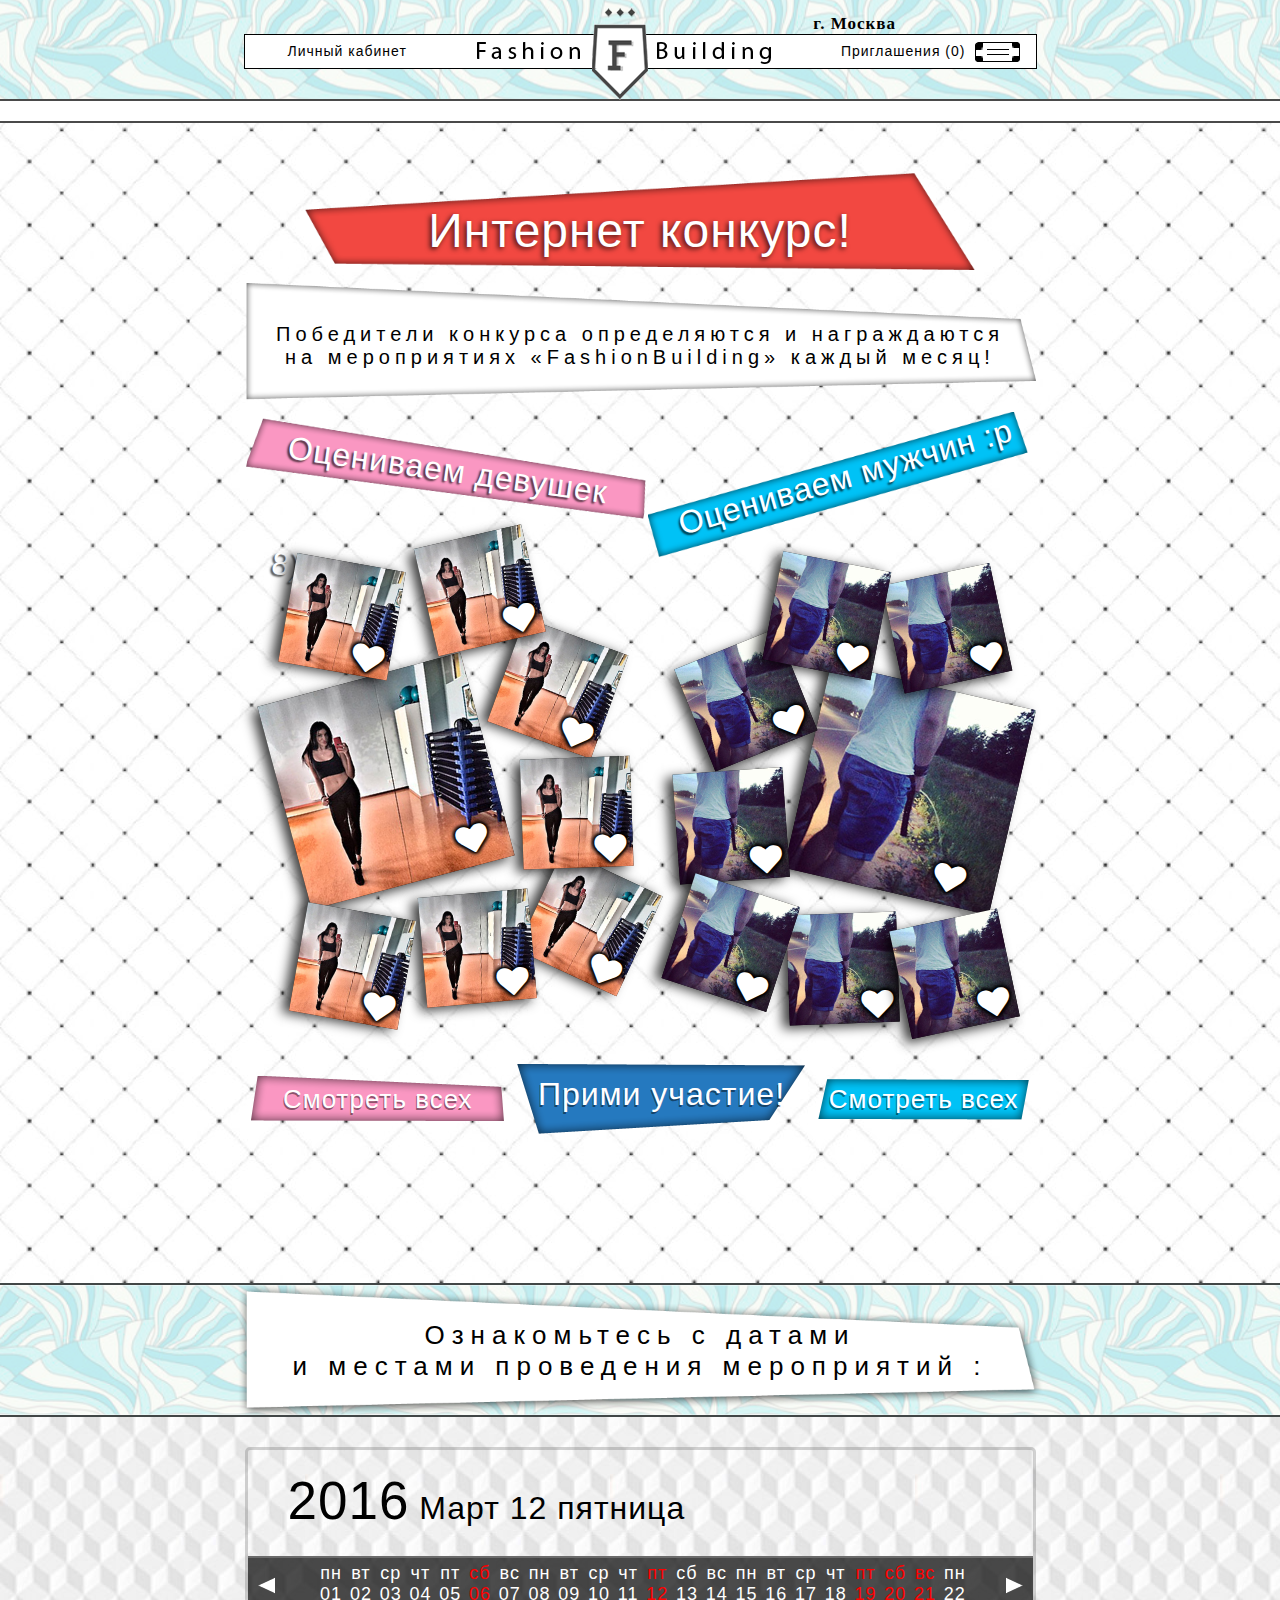
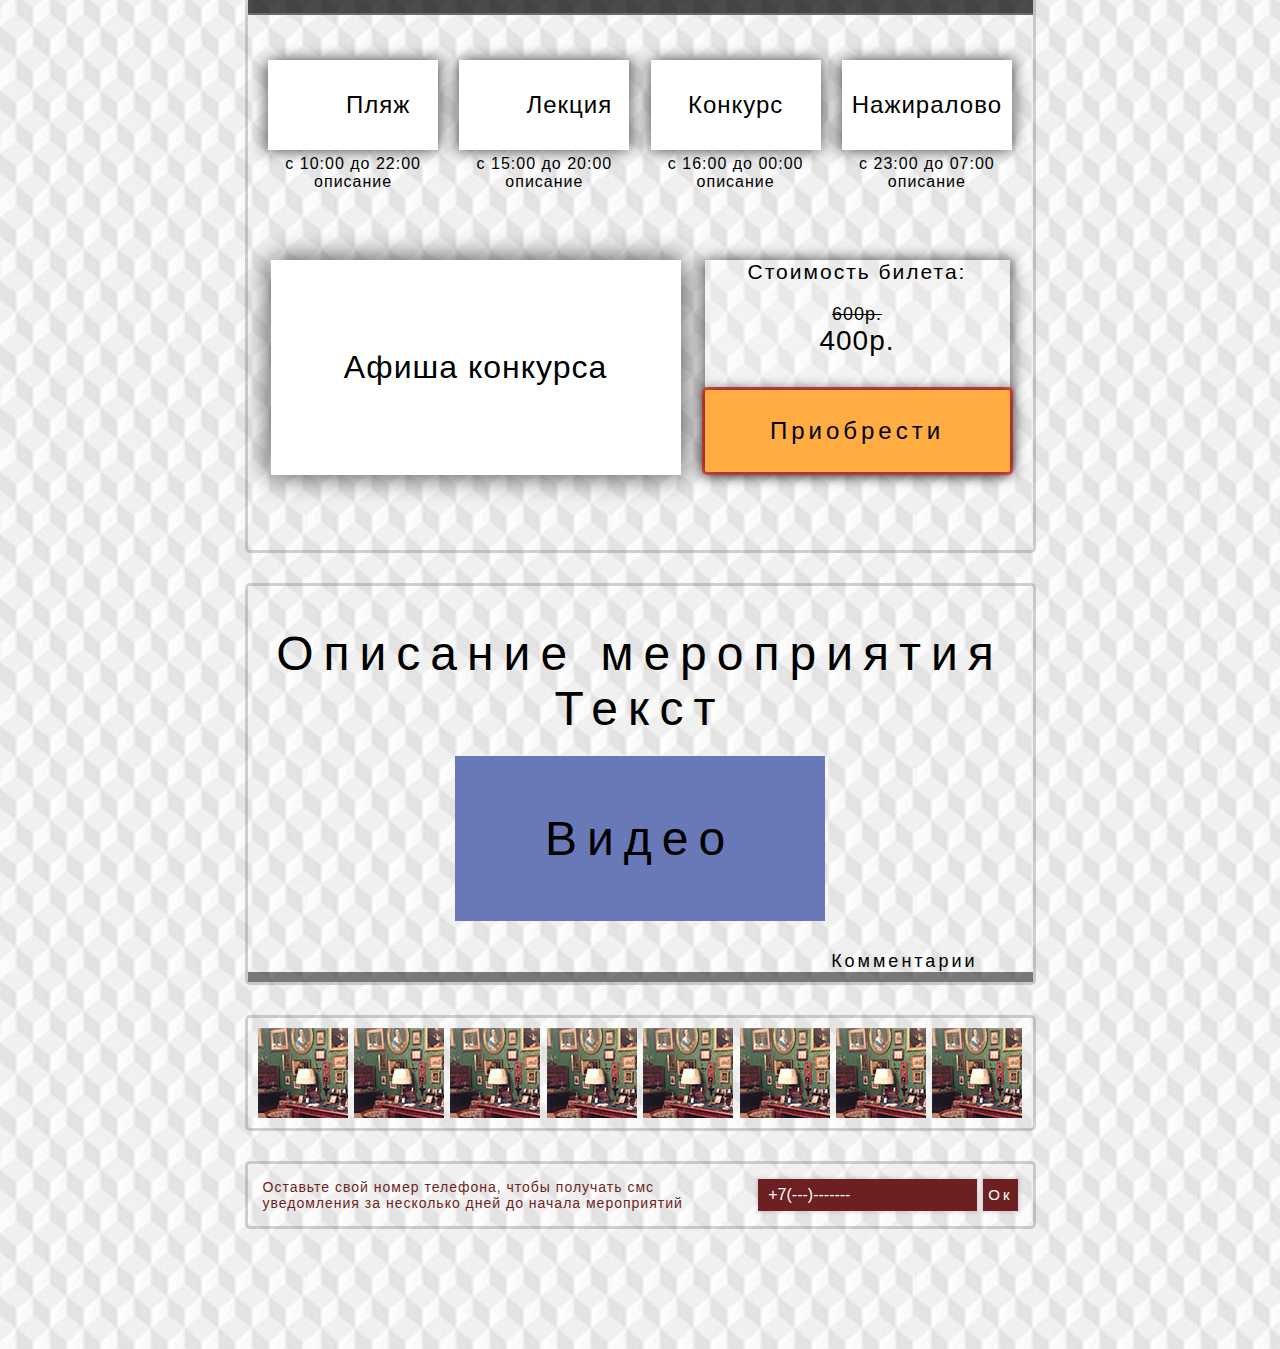
<file: index.html>
<!DOCTYPE html>
<html>
<head>
  <meta charset="utf-8">
  <meta http-equiv="X-UA-Compatible" content="IE=edge,chrome=1">
  <title>Starter</title>
  <meta name="viewport" content="width=device-width">
  <link rel="stylesheet" href="https://maxcdn.bootstrapcdn.com/font-awesome/4.5.0/css/font-awesome.min.css">
  <link rel="stylesheet" href="css/main-start.css">
</head>
<body>



 <!-- header start 1-->
<header class="home-head">
	<h1>г. Москва</h1>
	<!-- nav, logo start -->
	<div class="head-line">
		<nav class="home-nav flex space--between">
			<ul>
				<li class="personal"><a href="#">Личный кабинет</a>
					<!-- dropdown -->
					<div class="drop-down-log">
						<ul class="personal-cab">
							<div class="dropdown_arr"></div>
	     	<li><input type="text" placeholder="Номер телефона/E-mail"></li>
	     	<li><input type="password" placeholder="Пароль"></li>
	     	<li><input type="button" value="Вход/Регистрация"></li>
	     </ul>
    	</div>
     <!-- dropdown end -->
				</li>
			</ul>
			<!-- LOGO START -->
			<div class="logo"><a href="index.html"><img src="img/logo.png" alt="fashion"></a></div>
			<!-- LOGO END -->
			<ul>
				<!-- Приглашения -->
				<li class="prigl"><a class="mb" href="#">Приглашения (<span class="count">0</span>)</a>
					<div class="locpr">
						<div class="hey">
							<div class="dropdown_arr"></div>
					    	<div class="ticket flex space--between">
					     		<a href="#" class="buyt">Приобрести билеты</a>
					     		<p>Здесь будут отображаться билеты которые Вы приобрели</p>
					     	</div>
					    </div>
					</div>
				</li> 
			</ul>
		</nav>
	</div>
	<!-- nav, logo end -->
</header>
<!-- header end -->
<div class="bel-line"></div>
<!-- Internet конкурс start -->
<section class="internet-konk">
	<div class="int-mid">
		<div class="section-title">Интернет конкурс!</div>
		<div class="section-pre-title"><p>Победители конкурса определяются и награждаются на мероприятиях «FashionBuilding» каждый месяц!</p></div>
		<div class="wom-man flex">
			<!-- Картинки девушек start -->
			<div class="left-women-col">
				<div class="woomen-ct"><span>Оцениваем девушек 8)</span></div>
				<div class="thumbnails" style="background-image: url(img/woom.jpg)">
					<div class="thumb n1" style="background-image: url(img/woom.jpg)">
						<div class="like"><i class="fa fa-heart"></i></div>
					</div>
					<div class="thumb n2" style="background-image: url(img/woom.jpg)">
						<div class="like"><i class="fa fa-heart"></i></div>
					</div>
					<div class="thumb n3" style="background-image: url(img/woom.jpg)">
						<div class="like"><i class="fa fa-heart"></i></div>
					</div>	
					<div class="thumb n4" style="background-image: url(img/woom.jpg)">
						<div class="like"><i class="fa fa-heart"></i></div>
					</div>	
					<div class="thumb n5" style="background-image: url(img/woom.jpg)">
						<div class="like"><i class="fa fa-heart"></i></div>
					</div>	
					<div class="thumb n6" style="background-image: url(img/woom.jpg)">
						<div class="like"><i class="fa fa-heart"></i></div>
					</div>
					<div class="thumb n7" style="background-image: url(img/woom.jpg)">
						<div class="like"><i class="fa fa-heart"></i></div>
					</div>		
					<div class="large-like"><i class="fa fa-heart"></i></div>
				</div>
			</div> 
			<!-- Картинки девушек end -->
			<!-- Картинки мужчин start -->
			<div class="right-man-col">
				 <div class="man-ct"><span class="rot">Оцениваем мужчин :р</span></div>
					<div class="thumbnails" style="background-image: url(img/man.jpg)">

					<div class="thumb n1" style="background-image: url(img/man.jpg)">
						<div class="like"><i class="fa fa-heart"></i></div>
					</div>
					<div class="thumb n2" style="background-image: url(img/man.jpg)">
						<div class="like"><i class="fa fa-heart"></i></div>
					</div>
					<div class="thumb n3" style="background-image: url(img/man.jpg)">
						<div class="like"><i class="fa fa-heart"></i></div>
					</div>	
					<div class="thumb n4" style="background-image: url(img/man.jpg)">
						<div class="like"><i class="fa fa-heart"></i></div>
					</div>	
					<div class="thumb n5" style="background-image: url(img/man.jpg)">
						<div class="like"><i class="fa fa-heart"></i></div>
					</div>	
					<div class="thumb n6" style="background-image: url(img/man.jpg)">
						<div class="like"><i class="fa fa-heart"></i></div>
					</div>
					<div class="thumb n7" style="background-image: url(img/man.jpg)">
						<div class="like"><i class="fa fa-heart"></i></div>
					</div>		
					<div class="large-like"><i class="fa fa-heart"></i></div>
				</div>
			</div>
			<!-- Картинки мужчин start -->
		</div>
		<!-- Смотреть всех, прийнять участие start -->
		<div class="sect-bot-l">
			<ul class="flex space--around">
				<li><a href="#" class="watch-all w">Смотреть всех</a></li>
				<li><a href="#" class="prim">Прими участие!</a></li>
				<li><a href="#" class="watch-all m">Смотреть всех</a></li>
			</ul>
		</div>
		<!-- Смотреть всех, прийнять участие end -->
	</div>
</section>
<!-- Internet конкурс end -->

<section class="date-place">
	<div class="second-big-ttl">
	<!-- Даты и Места проведения -->
	<div class="second-bg-ttl"><span class="fst">Ознакомьтесь с датами</span> <span class="sec">и местами проведения мероприятий :</span></div>
</div> 
	<div class="container"> 
		<div class="block-date">
			<div class="date-t"><span>2016</span> Март 12 пятница</div>
			<div class="date-line">
				<ul>
					<li><span class="day">ПН</span><span class="numb">01</span></li>
					<li><span class="day">ВТ</span><span class="numb">02</span></li>
					<li><span class="day">СР</span><span class="numb">03</span></li>
					<li><span class="day">ЧТ</span><span class="numb">04</span></li>
					<li><span class="day">ПТ</span><span class="numb">05</span></li>
					<li class="red"><span class="day">СБ</span><span class="numb">06</span></li>
					<li><span class="day">ВС</span><span class="numb">07</span></li>
					<li><span class="day">ПН</span><span class="numb">08</span></li>
					<li><span class="day">ВТ</span><span class="numb">09</span></li>
					<li><span class="day">СР</span><span class="numb">10</span></li>
					<li><span class="day">ЧТ</span><span class="numb">11</span></li>
					<li class="red"><span class="day">ПТ</span><span class="numb">12</span></li>
					<li><span class="day">СБ</span><span class="numb">13</span></li>
					<li><span class="day">ВС</span><span class="numb">14</span></li>
					<li><span class="day">ПН</span><span class="numb">15</span></li>
					<li><span class="day">ВТ</span><span class="numb">16</span></li>
					<li><span class="day">СР</span><span class="numb">17</span></li>
					<li><span class="day">ЧТ</span><span class="numb">18</span></li>
					<li class="red"><span class="day">ПТ</span><span class="numb">19</span></li>
					<li class="red"><span class="day">СБ</span><span class="numb">20</span></li>
					<li class="red"><span class="day">ВС</span><span class="numb">21</span></li>
					<li><span class="day">Пн</span><span class="numb">22</span></li>
				</ul>
				<!-- стрелочки влево, вправо -->
				<div class="left"></div> 
				<div class="right"></div>
				<!-- стрелочки влево, вправо -->
			</div>
			<!-- Пляж, Лекция, конкурс, Нажиралово -->
			<div class="line-desc flex space--around">
				<div class="line-item li1">
					<div class="name">Пляж</div>
					<div class="desc">с 10:00 до 22:00 описание</div>
				</div>
				<div class="line-item li2">
					<div class="name">Лекция</div>
					<div class="desc">с 15:00 до 20:00 описание</div>
				</div>
				<div class="line-item li3">
					<div class="name">Конкурс</div>
					<div class="desc">с 16:00 до 00:00 описание</div>
				</div>
				<div class="line-item li4">
					<div class="name">Нажиралово</div>
					<div class="desc">с 23:00 до 07:00 описание</div>
				</div>
			</div>
			<!-- Пляж, Лекция, конкурс, Нажиралово -->
			<div class="sec-line flex space--between">
				<!-- Афиша конкурса -->
				<div class="afisha">Афиша конкурса</div>
				<!-- Стоимость билета -->
				<div class="price">
					<div class="stoim-wrap">
						<div class="stoim">Стоимость билета:</div>
						<span class="lp">600р.</span>
						<span class="np">400р.</span>
						<div class="buynow">Приобрести</div>
				</div>
				<div class="oplatit">
					<div class="main-opl"> 
						<div class="stoim">Стоимость билета:</div>
						<span class="lp">600р.</span>
						<span class="np">400р.</span>
						<div class="col-vo">Количество билетов: <span class="less">-</span>  <span class="count">2</span>  <span class="more">+</span></div>
						<div class="summ">Сумма к оплате: <span class="numb">800</span> р.</div>
						<div class="sposob flex space--between">
							<div class="spos-opl">
								<h3>Способ оплаты:</h3>
								<form action="">
									<ul>
										<li><input type="radio" name="opl" class="rad" value="bank-card" id="bank-card"><label for="bank-card">Банковская карта</label></li>
										<li><input type="radio" name="opl" class="rad" value="qiwi" id="qiwi"><label for="qiwi">Qiwi кошелек</label></li>
										<li><input type="radio" name="opl" class="rad" value="yam" id="yam"><label for="yam">Яндекс Деньги</label></li>
										<li><input type="radio" name="opl" class="rad" value="mob" id="mob"><label for="mob">Баланс мобильного</label></li>
									</ul>
								</form>
							</div>
							<a href="#" class="subm">Оплата</a>
						</div>
						<p class="after">После оплаты Вы получите смс с кодом электронного билета.Для прохода на мероприятие Вам нужно будет показать кодбилетеру мероприятия. Так же код будет доступен Вам в разделе «Приглашения»</p>
					</div>
					<div class="svernut">Свернуть</div>
				</div>
			</div>
			</div>
		</div>
		<div class="block-desc">
			<p class="desssc">Описание мероприятия Текст</p>
			<div class="video-block">Видео</div>
			<a href="#" class="comments">Комментарии</a>
			<div class="end-line"></div>
		</div>
		<div class="thumb-block flex space--between">
			<a href="#" class="thumb" style="background-image: url(img/thumb-unit.jpg)"></a>
			<a href="#" class="thumb" style="background-image: url(img/thumb-unit.jpg)"></a>
			<a href="#" class="thumb" style="background-image: url(img/thumb-unit.jpg)"></a>
			<a href="#" class="thumb" style="background-image: url(img/thumb-unit.jpg)"></a>
			<a href="#" class="thumb" style="background-image: url(img/thumb-unit.jpg)"></a>
			<a href="#" class="thumb" style="background-image: url(img/thumb-unit.jpg)"></a>
			<a href="#" class="thumb" style="background-image: url(img/thumb-unit.jpg)"></a>
			<a href="#" class="thumb" style="background-image: url(img/thumb-unit.jpg)"></a>
		</div>
		<div class="subscribe flex space--between">
			<p class="text">Оставьте свой номер телефона, чтобы получать смс уведомления за несколько дней до начала мероприятий</p>
			<div class="sub-block flex">
				<input type="tel" value="+7(---)-------">
				<input type="button" value="Ок">
			</div>
		</div>
	</div>
</section>

<script src="http://code.jquery.com/jquery-1.12.0.min.js"></script>
<script src="js/app.js"></script>
</body>
</html>
</file>
<file: css/main-start.css>
/*! normalize.css v3.0.2 | MIT License | git.io/normalize */
/**
 * 1. Set default font family to sans-serif.
 * 2. Prevent iOS text size adjust after orientation change, without disabling
 *    user zoom.
 */
html {
  font-family: sans-serif;
  /* 1 */
  -ms-text-size-adjust: 100%;
  /* 2 */
  -webkit-text-size-adjust: 100%;
  /* 2 */ }

/**
 * Remove default margin.
 */
body {
  margin: 0; }

/* HTML5 display definitions
   ========================================================================== */
/**
 * Correct `block` display not defined for any HTML5 element in IE 8/9.
 * Correct `block` display not defined for `details` or `summary` in IE 10/11
 * and Firefox.
 * Correct `block` display not defined for `main` in IE 11.
 */
article,
aside,
details,
figcaption,
figure,
footer,
header,
hgroup,
main,
menu,
nav,
section,
summary {
  display: block; }

/**
 * 1. Correct `inline-block` display not defined in IE 8/9.
 * 2. Normalize vertical alignment of `progress` in Chrome, Firefox, and Opera.
 */
audio,
canvas,
progress,
video {
  display: inline-block;
  /* 1 */
  vertical-align: baseline;
  /* 2 */ }

/**
 * Prevent modern browsers from displaying `audio` without controls.
 * Remove excess height in iOS 5 devices.
 */
audio:not([controls]) {
  display: none;
  height: 0; }

/**
 * Address `[hidden]` styling not present in IE 8/9/10.
 * Hide the `template` element in IE 8/9/11, Safari, and Firefox < 22.
 */
[hidden],
template {
  display: none; }

/* Links
   ========================================================================== */
/**
 * Remove the gray background color from active links in IE 10.
 */
a {
  background-color: transparent; }

/**
 * Improve readability when focused and also mouse hovered in all browsers.
 */
a:active,
a:hover {
  outline: 0; }

/* Text-level semantics
   ========================================================================== */
/**
 * Address styling not present in IE 8/9/10/11, Safari, and Chrome.
 */
abbr[title] {
  border-bottom: 1px dotted; }

/**
 * Address style set to `bolder` in Firefox 4+, Safari, and Chrome.
 */
b,
strong {
  font-weight: bold; }

/**
 * Address styling not present in Safari and Chrome.
 */
dfn {
  font-style: italic; }

/**
 * Address variable `h1` font-size and margin within `section` and `article`
 * contexts in Firefox 4+, Safari, and Chrome.
 */
h1 {
  font-size: 2em;
  margin: 0.67em 0; }

/**
 * Address styling not present in IE 8/9.
 */
mark {
  background: #ff0;
  color: #000; }

/**
 * Address inconsistent and variable font size in all browsers.
 */
small {
  font-size: 80%; }

/**
 * Prevent `sub` and `sup` affecting `line-height` in all browsers.
 */
sub,
sup {
  font-size: 75%;
  line-height: 0;
  position: relative;
  vertical-align: baseline; }

sup {
  top: -0.5em; }

sub {
  bottom: -0.25em; }

/* Embedded content
   ========================================================================== */
/**
 * Remove border when inside `a` element in IE 8/9/10.
 */
img {
  border: 0; }

/**
 * Correct overflow not hidden in IE 9/10/11.
 */
svg:not(:root) {
  overflow: hidden; }

/* Grouping content
   ========================================================================== */
/**
 * Address margin not present in IE 8/9 and Safari.
 */
figure {
  margin: 1em 40px; }

/**
 * Address differences between Firefox and other browsers.
 */
hr {
  box-sizing: content-box;
  height: 0; }

/**
 * Contain overflow in all browsers.
 */
pre {
  overflow: auto; }

/**
 * Address odd `em`-unit font size rendering in all browsers.
 */
code,
kbd,
pre,
samp {
  font-family: monospace, monospace;
  font-size: 1em; }

/* Forms
   ========================================================================== */
/**
 * Known limitation: by default, Chrome and Safari on OS X allow very limited
 * styling of `select`, unless a `border` property is set.
 */
/**
 * 1. Correct color not being inherited.
 *    Known issue: affects color of disabled elements.
 * 2. Correct font properties not being inherited.
 * 3. Address margins set differently in Firefox 4+, Safari, and Chrome.
 */
button,
input,
optgroup,
select,
textarea {
  color: inherit;
  /* 1 */
  font: inherit;
  /* 2 */
  margin: 0;
  /* 3 */ }

/**
 * Address `overflow` set to `hidden` in IE 8/9/10/11.
 */
button {
  overflow: visible; }

/**
 * Address inconsistent `text-transform` inheritance for `button` and `select`.
 * All other form control elements do not inherit `text-transform` values.
 * Correct `button` style inheritance in Firefox, IE 8/9/10/11, and Opera.
 * Correct `select` style inheritance in Firefox.
 */
button,
select {
  text-transform: none; }

/**
 * 1. Avoid the WebKit bug in Android 4.0.* where (2) destroys native `audio`
 *    and `video` controls.
 * 2. Correct inability to style clickable `input` types in iOS.
 * 3. Improve usability and consistency of cursor style between image-type
 *    `input` and others.
 */
button,
html input[type="button"],
input[type="reset"],
input[type="submit"] {
  -webkit-appearance: button;
  /* 2 */
  cursor: pointer;
  /* 3 */ }

/**
 * Re-set default cursor for disabled elements.
 */
button[disabled],
html input[disabled] {
  cursor: default; }

/**
 * Remove inner padding and border in Firefox 4+.
 */
button::-moz-focus-inner,
input::-moz-focus-inner {
  border: 0;
  padding: 0; }

/**
 * Address Firefox 4+ setting `line-height` on `input` using `!important` in
 * the UA stylesheet.
 */
input {
  line-height: normal; }

/**
 * It's recommended that you don't attempt to style these elements.
 * Firefox's implementation doesn't respect box-sizing, padding, or width.
 *
 * 1. Address box sizing set to `content-box` in IE 8/9/10.
 * 2. Remove excess padding in IE 8/9/10.
 */
input[type="checkbox"],
input[type="radio"] {
  box-sizing: border-box;
  /* 1 */
  padding: 0;
  /* 2 */ }

/**
 * Fix the cursor style for Chrome's increment/decrement buttons. For certain
 * `font-size` values of the `input`, it causes the cursor style of the
 * decrement button to change from `default` to `text`.
 */
input[type="number"]::-webkit-inner-spin-button,
input[type="number"]::-webkit-outer-spin-button {
  height: auto; }

/**
 * 1. Address `appearance` set to `searchfield` in Safari and Chrome.
 * 2. Address `box-sizing` set to `border-box` in Safari and Chrome
 *    (include `-moz` to future-proof).
 */
input[type="search"] {
  -webkit-appearance: textfield;
  /* 1 */
  /* 2 */
  box-sizing: content-box; }

/**
 * Remove inner padding and search cancel button in Safari and Chrome on OS X.
 * Safari (but not Chrome) clips the cancel button when the search input has
 * padding (and `textfield` appearance).
 */
input[type="search"]::-webkit-search-cancel-button,
input[type="search"]::-webkit-search-decoration {
  -webkit-appearance: none; }

/**
 * Define consistent border, margin, and padding.
 */
fieldset {
  border: 1px solid #c0c0c0;
  margin: 0 2px;
  padding: 0.35em 0.625em 0.75em; }

/**
 * 1. Correct `color` not being inherited in IE 8/9/10/11.
 * 2. Remove padding so people aren't caught out if they zero out fieldsets.
 */
legend {
  border: 0;
  /* 1 */
  padding: 0;
  /* 2 */ }

/**
 * Remove default vertical scrollbar in IE 8/9/10/11.
 */
textarea {
  overflow: auto; }

/**
 * Don't inherit the `font-weight` (applied by a rule above).
 * NOTE: the default cannot safely be changed in Chrome and Safari on OS X.
 */
optgroup {
  font-weight: bold; }

/* Tables
   ========================================================================== */
/**
 * Remove most spacing between table cells.
 */
table {
  border-collapse: collapse;
  border-spacing: 0; }

td,
th {
  padding: 0; }

body {
  letter-spacing: 1px;
  font-size: 17px;
  font-family: 'Myriad Pro', sans-serif;
  color: #000;
  height: 100%; 
}
  header h1{
  text-align: right;
  width: 70%;
  margin: 0px;
  padding: 0px;
  font-size: 17px;
  font-family: 'Myriad Pro';
}


.container {
  max-width: 791px;
  margin: 0 auto;
  font-family: 'Arial', 'Myriad Pro', sans-serif;
  font-weight: normal; }

a {
  text-decoration: none;
  color: #3498db; }

.int-mid {
  max-width: 791px;
  margin: 0 auto; }

ul, li {
  list-style-type: none;
  margin: 0;
  padding: 0; }

.flex {
  display: -webkit-flex;
  display: -ms-flexbox;
  display: flex; }

.space--between {
  -webkit-justify-content: space-between;
      -ms-flex-pack: justify;
          justify-content: space-between; }

.space--around {
  -webkit-justify-content: space-around;
      -ms-flex-pack: distribute;
          justify-content: space-around; }

.flex--center {
  display: -webkit-flex;
  display: -ms-flexbox;
  display: flex;
  -webkit-justify-content: center;
      -ms-flex-pack: center;
          justify-content: center; }

header.home-head {
  background-color: #fff;
  background-position: center;
  background-image: url(../img/header-bg.png);
  padding-top: 14px;
  padding-bottom: 30px; }
  header.home-head .head-line {
    height: 33px;
    border: 1px solid #000;
    background-color: #FFF;
    max-width: 791px;
    margin: 0 auto; }
    header.home-head .head-line nav.home-nav {
      padding: 0px 15px 0px 20px; }
      header.home-head .head-line nav.home-nav .logo {
        margin-top: -27px; }
      header.home-head .head-line nav.home-nav ul li {
        display: block;
        position: relative; }
        header.home-head .head-line nav.home-nav ul li a {
          display: inline-block;
          line-height: 33px;
          font-size: 14px;
          font-weight: normal;
          color: #000;
          transition: all 0.15s ease-out 0s; 
          padding: 0 23px;
}
          header.home-head .head-line nav.home-nav ul li a:hover {
            color: #3f3f3f; }
      header.home-head .head-line nav.home-nav ul li.prigl {
        position: relative; }
        header.home-head .head-line nav.home-nav ul li.prigl:hover .locpr {
          left: -130px;
          opacity: 1; }
        header.home-head .head-line nav.home-nav ul li.prigl a.mb {
          padding-right: 55px;
          background-image: url(../img/head-item.png);
          background-repeat: no-repeat;
          background-position: center right; }
        header.home-head .head-line nav.home-nav ul li.prigl .locpr {
          transition: opacity 300ms ease-in-out;
          position: absolute;
          top: 100%;
          left: -9990px;
          opacity: 0; }
          header.home-head .head-line nav.home-nav ul li.prigl .locpr .hey {
            box-shadow: 0px 0px 0px 1px #dedede;
            width: 297px;
            background-color: #fff;
            padding: 10px;
            position: relative;
            margin-top: 21px; }
            header.home-head .head-line nav.home-nav ul li.prigl .locpr .hey .dropdown_arr {
              background-image: url(../img/hn_dropdown-arrow.png);
              width: 19px;
              height: 19px;
              position: absolute;
              left: 46%;
              top: -19px;
              z-index: 2; }
            header.home-head .head-line nav.home-nav ul li.prigl .locpr .hey .ticket {
              font-size: 10px;
              -webkit-align-items: center;
                  -ms-flex-align: center;
                      align-items: center; }
              header.home-head .head-line nav.home-nav ul li.prigl .locpr .hey .ticket a.buyt {
                font-size: 10px;
                text-align: center;
                line-height: 90px;
                width: 180px;
                height: 90px;
                background-color: #e8e8e8;
                display: inline-block; }
                header.home-head .head-line nav.home-nav ul li.prigl .locpr .hey .ticket a.buyt:hover {
                  text-decoration: underline; }
              header.home-head .head-line nav.home-nav ul li.prigl .locpr .hey .ticket p {
                margin: 0;
                font-size: 10px;
                margin-right: 3px;
                letter-spacing: 2px;
                width: 100px; }

header.home-head li.personal:hover .drop-down-log {
  left: -20px;
  opacity: 1; }

header.home-head li.personal .drop-down-log {
  position: absolute;
  top: 100%;
  left: -9990px;
  opacity: 0;
  min-height:20px;
  transition: opacity 300ms ease-in-out; }

header.home-head li.personal ul.personal-cab {
  margin-top: 21px;
  box-shadow: 0px 0px 0px 1px #dedede;
  width: 170px;
  background-color: #fff;
  min-height: 150px;
  padding: 10px;
  position: relative; }
  header.home-head li.personal ul.personal-cab .dropdown_arr {
    background-image: url(../img/hn_dropdown-arrow.png);
    background-repeat: no-repeat;
    background-position: center;
    width: 19px;
    height: 19px;
    position: absolute;
    left: 46%;
    top: -19px;
    z-index: 2; }
  header.home-head li.personal ul.personal-cab li {
    display: block; }
    header.home-head li.personal ul.personal-cab li input {
      border-radius: 3px;
      margin-bottom: 4px;
      width: 100%;
      border: 2px solid #dedede;
      color: #000;
      padding: 10px 0;
      text-align: center;
      font-size: 10px;
      letter-spacing: 2px; }
      header.home-head li.personal ul.personal-cab li input:focus {
        outline: none; }
      header.home-head li.personal ul.personal-cab li input[type="button"] {
        margin-top: 5px;
        width: 174px;
        border: none;
        background-color: #e6e6e6;
        border: 2px solid #dedede;
        color: #000;
        transition: all 0.15s ease-out 0s; }
        header.home-head li.personal ul.personal-cab li input[type="button"]:hover {
          background-color: #dedede; }
  header.home-head li.personal ul.personal-cab li.soc {
    -webkit-align-items: center;
        -ms-flex-align: center;
            align-items: center;
    display: block;
    text-align: center;
    margin-top: 8px; }
    header.home-head li.personal ul.personal-cab li.soc i {
      margin: 0px 10px;
      font-size: 17px; }
      header.home-head li.personal ul.personal-cab li.soc i:hover {
        cursor: pointer; }
    header.home-head li.personal ul.personal-cab li.soc i.mail {
      width: 17px;
      padding-top: 1px;
      display: inline-block;
      background-size: contain;
      background-repeat: no-repeat;
      background-image: url(../img/email.png); }

.bel-line {
  height: 20px;
  width: 100%;
  border-bottom: 2px solid #4a4a4a; 
  border-top: 2px solid #4a4a4a;
}

section.internet-konk {
  padding-top: 50px;
  min-height: 1110px;
  background-repeat: repeat-y;
  background-image: url(../img/sect-bg.jpg); }
  section.internet-konk .section-pre-title {
    background-image: url(../img/sect-pretitle-bg.png);
    background-size: contain;
    background-repeat: no-repeat;
    height: 184px;
    width: 791px;
    margin-top: 10px;
    font-size: 20px;
    letter-spacing: 5px; }
    section.internet-konk .section-pre-title p {
      margin: 0;
      padding: 0 20px;
      padding-top: 40px;
      text-align: center; }
  section.internet-konk .section-title {
    background-image: url(../img/sect-title-bg.png);
    background-repeat: no-repeat;
    background-size: contain;
    height: 100px;
    width: 670px;
    margin: 0 auto;
    line-height: 115px;
    text-shadow: -2px 2px 5px rgba(0, 0, 0, 0.75);
    text-align: center;
    color: #fff;
    font-size: 48px; }
  section.internet-konk .left-women-col {
    margin-left: 3px; }
    section.internet-konk .left-women-col .woomen-ct {
      width: 400px;
      line-height: 116px;
      font-size: 32px;
      color: #fff;
      margin-top: -55px;
      height: 124px;
      -webkit-transform: rotate(10deg);
              transform: rotate(10deg);
      background-size: contain;
      background-image: url(../img/woomen-oc.png);
      background-repeat: no-repeat; }
      section.internet-konk .left-women-col .woomen-ct span {
        text-shadow: -2px 2px 2px rgba(0, 0, 0, 0.7);
        -webkit-transform: rotate(-2deg);
                transform: rotate(-2deg);
        display: block;
        padding-left: 40px; }
    section.internet-konk .left-women-col .thumbnails {
      box-shadow: -7px 3px 12px rgba(0, 0, 0, 0.75);
      margin-top: 140px;
      margin-left: 33px;
      width: 210px;
      height: 210px;
      -webkit-transform: rotate(-15deg);
              transform: rotate(-15deg);
      position: relative;
      background-repeat: no-repeat;
      background-color: #000;
      background-size: cover;
      background-position: left center; }
      section.internet-konk .left-women-col .thumbnails .large-like {
        position: relative;
        width: 100%;
        height: 100%; }
        section.internet-konk .left-women-col .thumbnails .large-like i.fa {
          color: #ffffff;
          font-size: 32px;
          text-shadow: 0px 0px 4px black, 0px 0px 5px black, 0px 0px 5px black, 0px 0px 5px black, 0px 0px 5px black;
          position: absolute;
          bottom: 10px;
          right: 20px;
          transition: all 0.15s ease-out 0s; }
          section.internet-konk .left-women-col .thumbnails .large-like i.fa:hover {
            cursor: pointer;
            color: #ffb7c5; }
        section.internet-konk .left-women-col .thumbnails .large-like i.active {
          cursor: pointer;
          color: #ffb7c5; }
      section.internet-konk .left-women-col .thumbnails .thumb {
        box-shadow: -7px 3px 12px rgba(0, 0, 0, 0.75);
        position: absolute;
        width: 110px;
        background-repeat: no-repeat;
        background-color: #000;
        background-size: cover;
        background-position: left center;
        height: 110px; }
        section.internet-konk .left-women-col .thumbnails .thumb .like {
          position: relative;
          width: 100%;
          height: 100%; }
          section.internet-konk .left-women-col .thumbnails .thumb .like i.fa {
            color: #ffffff;
            font-size: 32px;
            text-shadow: 0px 0px 4px black, 0px 0px 5px black, 0px 0px 5px black, 0px 0px 5px black, 0px 0px 5px black;
            position: absolute;
            bottom: 2px;
            right: 5px;
            transition: all 0.15s ease-out 0s; }
            section.internet-konk .left-women-col .thumbnails .thumb .like i.fa:hover {
              cursor: pointer;
              color: #ffb7c5; }
          section.internet-konk .left-women-col .thumbnails .thumb .like i.active {
            cursor: pointer;
            color: #ffb7c5; }
      section.internet-konk .left-women-col .thumbnails .n1 {
        z-index: 1;
        left: 50px;
        top: -120px;
        -webkit-transform: rotate(25deg);
                transform: rotate(25deg); }
      section.internet-konk .left-women-col .thumbnails .n2 {
        z-index: 2;
        top: -110px;
        left: 190px;
        -webkit-transform: rotate(2deg);
                transform: rotate(2deg); }
      section.internet-konk .left-women-col .thumbnails .n3 {
        z-index: 1;
        top: 5px;
        left: 240px;
        -webkit-transform: rotate(35deg);
                transform: rotate(35deg); }
      section.internet-konk .left-women-col .thumbnails .n4 {
        z-index: 1;
        top: 130px;
        left: 226px;
        -webkit-transform: rotate(13deg);
                transform: rotate(13deg); }
      section.internet-konk .left-women-col .thumbnails .n5 {
        z-index: 0;
        top: 240px;
        left: 210px;
        -webkit-transform: rotate(40deg);
                transform: rotate(40deg); }
      section.internet-konk .left-women-col .thumbnails .n6 {
        z-index: 1;
        top: 235px;
        left: 95px;
        -webkit-transform: rotate(10deg);
                transform: rotate(10deg); }
      section.internet-konk .left-women-col .thumbnails .n7 {
        z-index: 1;
        top: 220px;
        left: -30px;
        -webkit-transform: rotate(25deg);
                transform: rotate(25deg); }
  section.internet-konk .right-man-col .man-ct {
    margin-top: -55px;
    width: 380px;
    height: 154px;
    font-size: 32px;
    -webkit-transform: rotate(0deg);
            transform: rotate(0deg);
    color: #fff;
    text-shadow: -2px 2px 2px rgba(0, 0, 0, 0.7);
    background-size: contain;
    background-image: url(../img/man-oc.png);
    background-repeat: no-repeat; }
    section.internet-konk .right-man-col .man-ct span.rot {
      display: block;
      padding-left: 25px;
      -webkit-transform: rotate(-16deg);
              transform: rotate(-16deg);
      line-height: 135px; }
  section.internet-konk .right-man-col .thumbnails {
    box-shadow: -7px 3px 12px rgba(0, 0, 0, 0.75);
    margin-top: 118px;
    margin-left: 157px;
    width: 210px;
    height: 210px;
    -webkit-transform: rotate(13deg);
            transform: rotate(13deg);
    position: relative;
    background-repeat: no-repeat;
    background-size: cover;
    background-color: #000;
    background-position: left center; }
    section.internet-konk .right-man-col .thumbnails .large-like {
      position: relative;
      width: 100%;
      height: 100%; }
      section.internet-konk .right-man-col .thumbnails .large-like i.fa {
        color: #ffffff;
        font-size: 32px;
        text-shadow: 0px 0px 4px black, 0px 0px 5px black, 0px 0px 5px black, 0px 0px 5px black, 0px 0px 5px black;
        position: absolute;
        bottom: 10px;
        right: 30px;
        transition: all 0.15s ease-out 0s; }
        section.internet-konk .right-man-col .thumbnails .large-like i.fa:hover {
          cursor: pointer;
          color: #b7d8ff; }
      section.internet-konk .right-man-col .thumbnails .large-like i.active {
        cursor: pointer;
        color: #b7d8ff; }
    section.internet-konk .right-man-col .thumbnails .thumb {
      box-shadow: -7px 3px 12px rgba(0, 0, 0, 0.75);
      position: absolute;
      width: 110px;
      background-color: #000;
      background-repeat: no-repeat;
      background-size: cover;
      background-position: left center;
      height: 110px; }
      section.internet-konk .right-man-col .thumbnails .thumb .like {
        position: relative;
        width: 100%;
        height: 100%; }
        section.internet-konk .right-man-col .thumbnails .thumb .like i.fa {
          color: #ffffff;
          font-size: 32px;
          text-shadow: 0px 0px 4px black, 0px 0px 5px black, 0px 0px 5px black, 0px 0px 5px black, 0px 0px 5px black;
          position: absolute;
          bottom: 2px;
          right: 5px;
          transition: all 0.15s ease-out 0s; }
          section.internet-konk .right-man-col .thumbnails .thumb .like i.fa:hover {
            cursor: pointer;
            color: #b7d8ff; }
        section.internet-konk .right-man-col .thumbnails .thumb .like i.active {
          cursor: pointer;
          color: #b7d8ff; }
    section.internet-konk .right-man-col .thumbnails .n1 {
      z-index: 1;
      left: 50px;
      top: -115px;
      -webkit-transform: rotate(-25deg);
              transform: rotate(-25deg); }
    section.internet-konk .right-man-col .thumbnails .n2 {
      z-index: 2;
      top: -100px;
      left: -70px;
      -webkit-transform: rotate(-2deg);
              transform: rotate(-2deg); }
    section.internet-konk .right-man-col .thumbnails .n3 {
      z-index: 1;
      top: 0px;
      left: -130px;
      -webkit-transform: rotate(-35deg);
              transform: rotate(-35deg); }
    section.internet-konk .right-man-col .thumbnails .n4 {
      z-index: 1;
      top: 126px;
      left: -116px;
      -webkit-transform: rotate(-17deg);
              transform: rotate(-17deg); }
    section.internet-konk .right-man-col .thumbnails .n5 {
      z-index: 0;
      top: 240px;
      left: 25px;
      -webkit-transform: rotate(-15deg);
              transform: rotate(-15deg); }
    section.internet-konk .right-man-col .thumbnails .n6 {
      z-index: 1;
      top: 240px;
      left: -90px;
      -webkit-transform: rotate(5deg);
              transform: rotate(5deg); }
    section.internet-konk .right-man-col .thumbnails .n7 {
      z-index: 1;
      top: 220px;
      left: 135px;
      -webkit-transform: rotate(-25deg);
              transform: rotate(-25deg); }
  section.internet-konk .sect-bot-l {
    margin-top: 170px; }
    section.internet-konk .sect-bot-l ul {
      -webkit-align-items: center;
          -ms-flex-align: center;
              align-items: center; }
    section.internet-konk .sect-bot-l ul li, section.internet-konk .sect-bot-l a {
      display: inline-block; }
      section.internet-konk .sect-bot-l ul li a.watch-all, section.internet-konk .sect-bot-l a a.watch-all {
        color: #fff;
        text-shadow: -1px 2px 0px rgba(0, 0, 0, 0.45);
        font-size: 26px;
        text-align: center; }
        section.internet-konk .sect-bot-l ul li a.watch-all:hover, section.internet-konk .sect-bot-l a a.watch-all:hover {
          text-shadow: -1px 2px 3px rgba(0, 0, 0, 0.45); }
      section.internet-konk .sect-bot-l ul li a.prim, section.internet-konk .sect-bot-l a a.prim {
        width: 288px;
        height: 70px;
        text-align: center;
        line-height: 60px;
        color: #fff;
        text-shadow: -1px 2px 0px rgba(0, 0, 0, 0.45);
        font-size: 32px;
        background-repeat: no-repeat;
        background-image: url(../img/sect-prim.png); }
        section.internet-konk .sect-bot-l ul li a.prim:hover, section.internet-konk .sect-bot-l a a.prim:hover {
          text-shadow: -1px 2px 3px rgba(0, 0, 0, 0.45); }
      section.internet-konk .sect-bot-l ul li a.m, section.internet-konk .sect-bot-l a a.m {
        width: 211px;
        height: 41px;
        text-align: center;
        line-height: 41px;
        background-repeat: no-repeat;
        background-image: url(../img/watch-all-m.png); }
      section.internet-konk .sect-bot-l ul li a.w, section.internet-konk .sect-bot-l a a.w {
        width: 254px;
        height: 46px;
        line-height: 46px;
        background-repeat: no-repeat;
        background-image: url(../img/watch-all-w.png); }

.second-big-ttl {
  width: 100%;
  height: 130px;
  border-top: 2px solid #424747;
  border-bottom: 2px solid #424747;
  background-image: url(../img/header-bg.png);
  background-size: cover; }
  .second-big-ttl .second-bg-ttl {
    width: 853px;
    margin: 0 auto;
    font-size: 26px;
    text-align: center;
    height: 190px;
    background-repeat: no-repeat;
    background-image: url(../img/second-pretitle-bg.png);
    background-size: contain; }
    .second-big-ttl .second-bg-ttl span {
      letter-spacing: 7px;
      display: block; }
    .second-big-ttl .second-bg-ttl span.fst {
      padding-top: 35px; }

section.date-place {
  padding-bottom: 120px;
  background-image: url(../img/sect-date-bg.jpg); }
  section.date-place .block-date {
    border-radius: 5px;
    margin-top: 30px;
    border: 3px solid rgba(107, 107, 107, 0.3); }
    section.date-place .block-date .date-t {
      padding: 20px 0 25px 40px;
      font-size: 32px; }
      section.date-place .block-date .date-t span {
        font-size: 53px; }
    section.date-place .block-date .date-line {
      position: relative;
      border-top: 2px solid #6b6b6b;
      border-bottom: 2px solid #6b6b6b;
      padding: 5px 0 8px;
      background-color: rgba(0, 0, 0, 0.7); }
      section.date-place .block-date .date-line .right {
        right: 10px;
        background-image: url(../img/right.png);
        background-size: contain; }
      section.date-place .block-date .date-line .left {
        left: 10px;
        background-image: url(../img/left.png);
        background-size: contain; }
      section.date-place .block-date .date-line .left, section.date-place .block-date .date-line .right {
        width: 17px;
        margin-top: -5px;
        height: 17px;
        top: 43%;
        position: absolute; }
        section.date-place .block-date .date-line .left:hover, section.date-place .block-date .date-line .right:hover {
          cursor: pointer; }
      section.date-place .block-date .date-line ul {
        width: 791px;
        margin: 0 auto;
        text-align: center; }
        section.date-place .block-date .date-line ul li {
          text-transform: lowercase;
          display: inline-block;
          color: #fff;
          margin-right: 2px; }
          section.date-place .block-date .date-line ul li:last-child {
            margin-right: 0px; }
          section.date-place .block-date .date-line ul li span {
            display: block;
            font-size: 18px; }
        section.date-place .block-date .date-line ul li.red {
          color: #ff0000; }
    section.date-place .block-date .line-desc {
      margin-top: 45px;
      padding: 0 10px; }
      section.date-place .block-date .line-desc .line-item {
        width: 170px;
        box-shadow: -5px 2px 13px rgba(0, 0, 0, 0.4), 5px -2px 13px rgba(0, 0, 0, 0.4);
        background-color: #FFF;
        height: 90px; }
        section.date-place .block-date .line-desc .line-item:hover, section.date-place .block-date .line-desc .line-item .active {
          cursor: default;
          box-shadow: -5px 2px 13px rgba(0, 0, 0, 0.4), 5px -2px 13px rgba(0, 0, 0, 0.4), 0px 0px 0px 1px #ff0000; }
        section.date-place .block-date .line-desc .line-item .name {
          font-size: 24px;
          text-align: center;
          line-height: 90px; }
        section.date-place .block-date .line-desc .line-item .desc {
          letter-spacing: 1px;
          margin-top: 5px;
          text-align: center;
          font-size: 16px; }
      section.date-place .block-date .line-desc .li1 .name, section.date-place .block-date .line-desc .li2 .name {
        padding-left: 50px; }
    section.date-place .block-date .sec-line {
      margin-bottom: 75px;
      margin-top: 110px;
      padding: 0 23px; }
      section.date-place .block-date .sec-line .price {
        width: 305px;
        text-align: center; }
        section.date-place .block-date .sec-line .price .oplatit {
          display: none;
          height: 215px;
          position: relative; }
          section.date-place .block-date .sec-line .price .oplatit .main-opl {
            width: 100%;
            left: 0;
            bottom: 100px;
            position: absolute;
            padding: 10px 0;
            border-radius: 2px;
            box-shadow: 0px 0px 13px rgba(0, 0, 0, 0.7), 0px 0px 0px 3px rgba(246, 62, 62, 0.9);
            background-color: #ffad42; }
            section.date-place .block-date .sec-line .price .oplatit .main-opl .stoim {
              font-size: 21px;
              letter-spacing: 2px;
              margin-bottom: 20px; }
            section.date-place .block-date .sec-line .price .oplatit .main-opl span.lp {
              display: block;
              font-size: 18px;
              text-decoration: line-through; }
            section.date-place .block-date .sec-line .price .oplatit .main-opl span.np {
              display: block;
              font-size: 28px;
              margin-bottom: 15px; }
            section.date-place .block-date .sec-line .price .oplatit .main-opl .col-vo {
              font-size: 18px;
              letter-spacing: 2px; }
              section.date-place .block-date .sec-line .price .oplatit .main-opl .col-vo .less:hover, section.date-place .block-date .sec-line .price .oplatit .main-opl .col-vo .more:hover {
                cursor: pointer; }
            section.date-place .block-date .sec-line .price .oplatit .main-opl .summ {
              font-size: 18px;
              text-align: left;
              padding-left: 20px; }
              section.date-place .block-date .sec-line .price .oplatit .main-opl .summ span.numb {
                font-size: 30px; }
            section.date-place .block-date .sec-line .price .oplatit .main-opl .sposob {
              -webkit-align-items: center;
                  -ms-flex-align: center;
                      align-items: center;
              padding: 0 20px;
              margin-top: 15px; }
            section.date-place .block-date .sec-line .price .oplatit .main-opl .spos-opl h3 {
              line-height: 1;
              margin: 0;
              margin-bottom: 5px;
              text-align: left;
              font-weight: normal;
              font-size: 18px; }
            section.date-place .block-date .sec-line .price .oplatit .main-opl .spos-opl ul li {
              font-size: 14px;
              text-align: left; }
              section.date-place .block-date .sec-line .price .oplatit .main-opl .spos-opl ul li label {
                margin-left: 5px;
                cursor: pointer; }
              section.date-place .block-date .sec-line .price .oplatit .main-opl .spos-opl ul li input[type="radio"] {
                padding-left: 5px;
                cursor: pointer; }
                section.date-place .block-date .sec-line .price .oplatit .main-opl .spos-opl ul li input[type="radio"]:focus {
                  outline: none; }
            section.date-place .block-date .sec-line .price .oplatit .main-opl a.subm {
              border: 1px solid #ff0000;
              width: 85px;
              height: 85px;
              color: #000;
              font-size: 14px;
              line-height: 80px;
              background-color: #ff9811; }
            section.date-place .block-date .sec-line .price .oplatit .main-opl p.after {
              font-size: 14px;
              max-width: 285px;
              margin: 0 auto;
              margin-top: 15px;
              padding: 5px 0;
              background-color: #ffc477; }
          section.date-place .block-date .sec-line .price .oplatit .svernut {
            position: absolute;
            bottom: 0;
            left: 0;
            margin-top: 18px;
            width: 100%;
            color: #000;
            font-size: 24px;
            letter-spacing: 4px;
            display: inline-block;
            padding: 27px 0;
            background-color: #ffad42;
            border-radius: 2px;
            box-shadow: 0px 0px 13px rgba(0, 0, 0, 0.7), 0px 0px 0px 3px rgba(246, 62, 62, 0.9); }
            section.date-place .block-date .sec-line .price .oplatit .svernut:hover {
              cursor: pointer;
              color: rgba(0, 0, 0, 0.9); }
        section.date-place .block-date .sec-line .price .stoim-wrap {
          background-color: rgba(255, 255, 255, 0.2);
          height: 215px;
          box-shadow: -5px 2px 13px rgba(0, 0, 0, 0.4), 5px -2px 13px rgba(0, 0, 0, 0.4); }
          section.date-place .block-date .sec-line .price .stoim-wrap .stoim {
            font-size: 21px;
            letter-spacing: 2px;
            margin-bottom: 20px; }
          section.date-place .block-date .sec-line .price .stoim-wrap span {
            display: block; }
          section.date-place .block-date .sec-line .price .stoim-wrap span.lp {
            font-size: 18px;
            text-decoration: line-through; }
          section.date-place .block-date .sec-line .price .stoim-wrap span.np {
            font-size: 28px;
            margin-bottom: 15px; }
          section.date-place .block-date .sec-line .price .stoim-wrap .buynow {
            margin-top: 18px;
            width: 100%;
            color: #000;
            font-size: 24px;
            letter-spacing: 4px;
            display: inline-block;
            padding: 27px 0;
            background-color: #ffad42;
            border-radius: 2px;
            box-shadow: 0px 0px 13px rgba(0, 0, 0, 0.7), 0px 0px 0px 3px rgba(246, 62, 62, 0.9); }
            section.date-place .block-date .sec-line .price .stoim-wrap .buynow:hover {
              cursor: pointer;
              color: rgba(0, 0, 0, 0.9); }
      section.date-place .block-date .sec-line .afisha {
        width: 410px;
        height: 215px;
        background-color: #fff;
        font-size: 32px;
        text-align: center;
        line-height: 215px;
        box-shadow: -5px 2px 25px rgba(0, 0, 0, 0.4), 5px -2px 25px rgba(0, 0, 0, 0.4); }
  section.date-place .block-desc {
    border-radius: 5px;
    margin-top: 30px;
    font-size: 48px;
    border: 3px solid rgba(107, 107, 107, 0.3); }
    section.date-place .block-desc .desssc {
      max-width: 791px;
      margin: 0 auto;
      margin-top: 40px;
      text-align: center;
      letter-spacing: 10px;
      margin-bottom: 20px; }
    section.date-place .block-desc .video-block {
      width: 370px;
      height: 165px;
      margin: 0 auto;
      line-height: 165px;
      background-color: #6979b8;
      text-align: center;
      margin-bottom: 30px;
      letter-spacing: 10px; }
    section.date-place .block-desc a.comments {
      display: inline-block;
      float: right;
      text-align: right;
      color: #000;
      font-size: 18px;
      padding-right: 55px;
      letter-spacing: 3px; }
    section.date-place .block-desc .end-line {
      clear: both;
      width: 100%;
      height: 10px;
      background-color: rgba(0, 0, 0, 0.5); }
  section.date-place .thumb-block {
    border-radius: 5px;
    margin-top: 30px;
    border: 3px solid rgba(107, 107, 107, 0.3);
    padding: 10px 10px; }
    section.date-place .thumb-block a.thumb {
      display: block;
      width: 90px;
      transition: 200ms ease-in-out;
      height: 90px; }
      section.date-place .thumb-block a.thumb:hover {
        -webkit-transform: scale(1.14);
                transform: scale(1.14); }
  section.date-place .subscribe {
    border-radius: 5px;
    margin-top: 30px;
    border: 3px solid rgba(107, 107, 107, 0.3);
    padding: 15px 15px; }
    section.date-place .subscribe p {
      margin: 0;
      max-width: 440px;
      font-size: 14px;
      color: #6e1f22; }
    section.date-place .subscribe .sub-block {
      -webkit-align-items: center;
          -ms-flex-align: center;
              align-items: center; }
      section.date-place .subscribe .sub-block input {
        background-color: #6e1f22;
        height: 30px;
        line-height: 30px;
        color: #fff;
        font-size: 16px;
        border: none;
        box-shadow: 0px 0px 3px 2px rgba(0, 0, 0, 0.1); }
        section.date-place .subscribe .sub-block input:focus {
          outline: none; }
      section.date-place .subscribe .sub-block input[type="button"] {
        font-size: 15px;
        line-height: 32px;
        letter-spacing: 3px;
        padding: 0px 5px;
        height: 32px;
        margin-left: 6px; }
      section.date-place .subscribe .sub-block input[type="tel"] {
        max-width: 270px;
        padding-left: 10px; }
</file>
